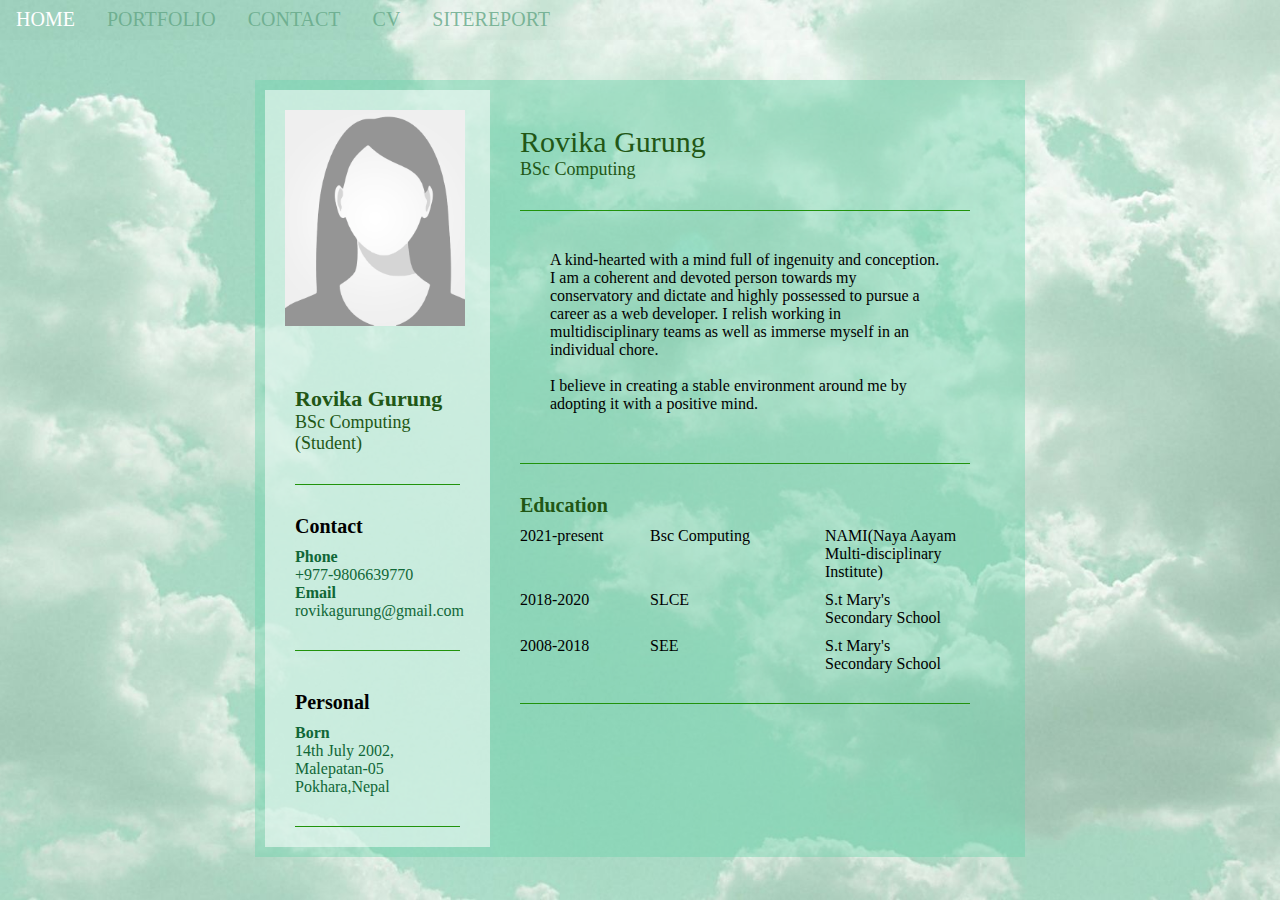
<file: cv.html>
<!DOCTYPE html>
	<html>
		<head>
			<title> CV page </title>
			<link href="design.css" rel="stylesheet" type="text/css">
			<meta name="viewport" content="width=device-width, initial-scale=1.0">
		</head>
			<body>
				
					<nav>
						<div class="hamicon">
							<span class="bar"></span>
							<span class="bar"></span>
							<span class="bar"></span>
						</div>
						
						<ul>
							<li><a href="index.html"> Home </a></li>
							<li><a href="portfolio.html"> Portfolio </a></li>
							<li><a href="contact.html"> Contact </a></li>
							<li><a href="cv.html"> CV </a></li>
							<li><a href="sitereport.html"> Sitereport </a></li>
						<ul>
					</nav>
						
						<!--Starting of the resume-->
						<!--Coding Market(2021) How to create the responsive resume UI Design using HTML & CSS resume design. YouTube[online]. Available from:https://www.youtube.com/watch?v=c9Yn20h2Jxw [Accessed 28 May 2021].-->
						<section>
							<div class="aside">
								
								<div class="image">
									<!--Google[online]. Available from:copyandprintwarehouse.com [Accessed 28 May 2021].-->
									<img src="dummyprofile1.png" alt="Profile image">
								</div>
								
								<div class="profile">
									<div class="item main">
										<div class="name"> Rovika Gurung </div>
										<div class="role">
											BSc Computing<br>
											(Student)</div>
									</div>
								
									<div class="item contact">
										<div class="title"> Contact </div>
										<div class="info">
											<b>Phone</b><br>+977-9806639770<br>
											<b>Email</b><br>rovikagurung@gmail.com
										</div>
									</div>
								
									<div class="item dob">
										<div class="title">Personal</div>
										<div class="info">
											<b>Born</b><br>
											14th July 2002,<br>
											Malepatan-05<br>
											Pokhara,Nepal
										</div>
									</div>
								</div>
							</div>
							
							<div class="right">
								<div class="item main">
									<div class="name"> Rovika Gurung </div>
									<div class="role"> BSc Computing </div>
								</div>
								
								<div class="item portfolio">
									<div class="info">
										<p>A kind-hearted with a mind full of ingenuity and conception. I am a coherent and devoted person towards my conservatory and dictate and highly possessed to pursue a career as a web developer. I relish working in multidisciplinary teams as well as immerse myself in an individual chore.<br><br> I believe in creating a stable environment around me by adopting it with a positive mind.</p>
									</div>
								</div>
								
								<div class="item education">
									<div class="title">Education</div>
										<div class="info">
											<div class="data">
												<div class="year">2021-present</div>
												<div class="course">Bsc Computing</div>
												<div class="academy_name">NAMI(Naya Aayam Multi-disciplinary Institute)</div>
											</div>
											<div class="data">
												<div class="year">2018-2020</div>
												<div class="course">SLCE</div>
												<div class="academy_name">S.t Mary's Secondary School</div>
											</div>
											<div class="data">
												<div class="year">2008-2018</div>
												<div class="course">SEE</div>
												<div class="academy_name">S.t Mary's Secondary School</div>
											</div>
										</div>
									</div>
								</div>
								
					
							</div>
							
						</section>
						<!--End of resume-->
			</body>
	</html>
</file>
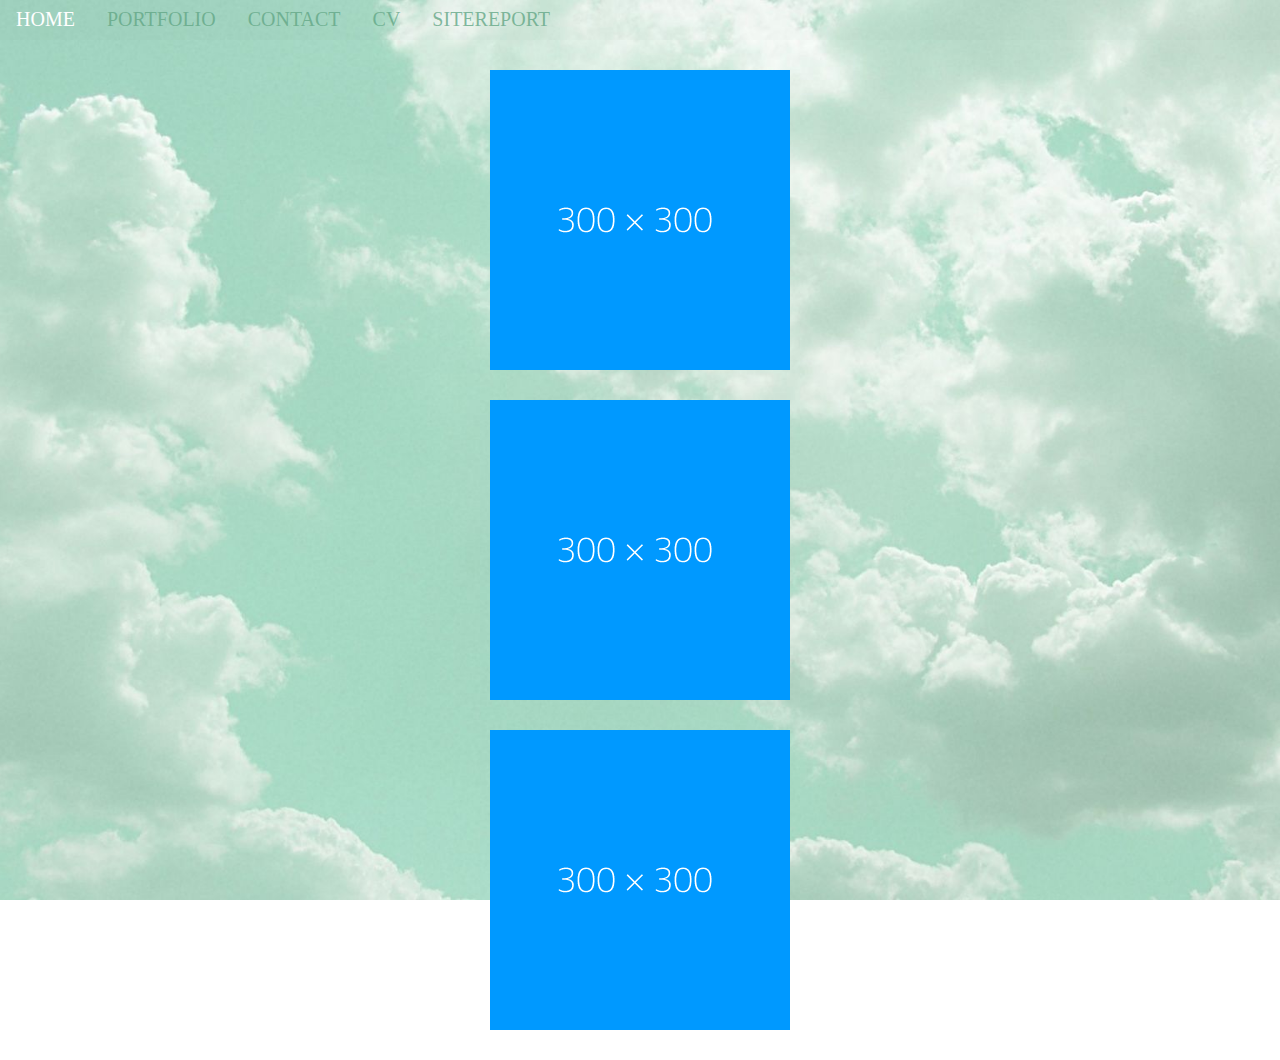
<file: portfolio.html>
<!DOCTYPE html>
	<html>
		<head>
			<title> Portfolio Page </title>
			<link href="design.css" rel="stylesheet" type="text/css">
			<meta name="viewport" content="width=device-width, initial-scale=1.0">
		</head>
			<body>
				
					<nav>
						<div class="hamicon">
							<span class="bar"></span>
							<span class="bar"></span>
							<span class="bar"></span>
						</div>
						
						<ul>
							<li><a href="index.html"> Home </a></li>
							<li><a href="portfolio.html"> Portfolio </a></li>
							<li><a href="contact.html"> Contact </a></li>
							<li><a href="cv.html"> CV </a></li>
							<li><a href="sitereport.html"> Sitereport </a></li>
						</ul>
					</nav>
							<!--Placeholder for term 2 work-->
							<div class="container">
							
								<div class="placeholder"><img src="dummy.png" alt="Placeholder image for Term2 work"> </div>
								<div class="placeholder"><img src="dummy.png" alt="Placeholder image for Term2 work"> </div>
								<div class="placeholder"><img src="dummy.png" alt="Placeholder image for Term2 work"> </div>
							</div>
			</body>
	</html>
</file>
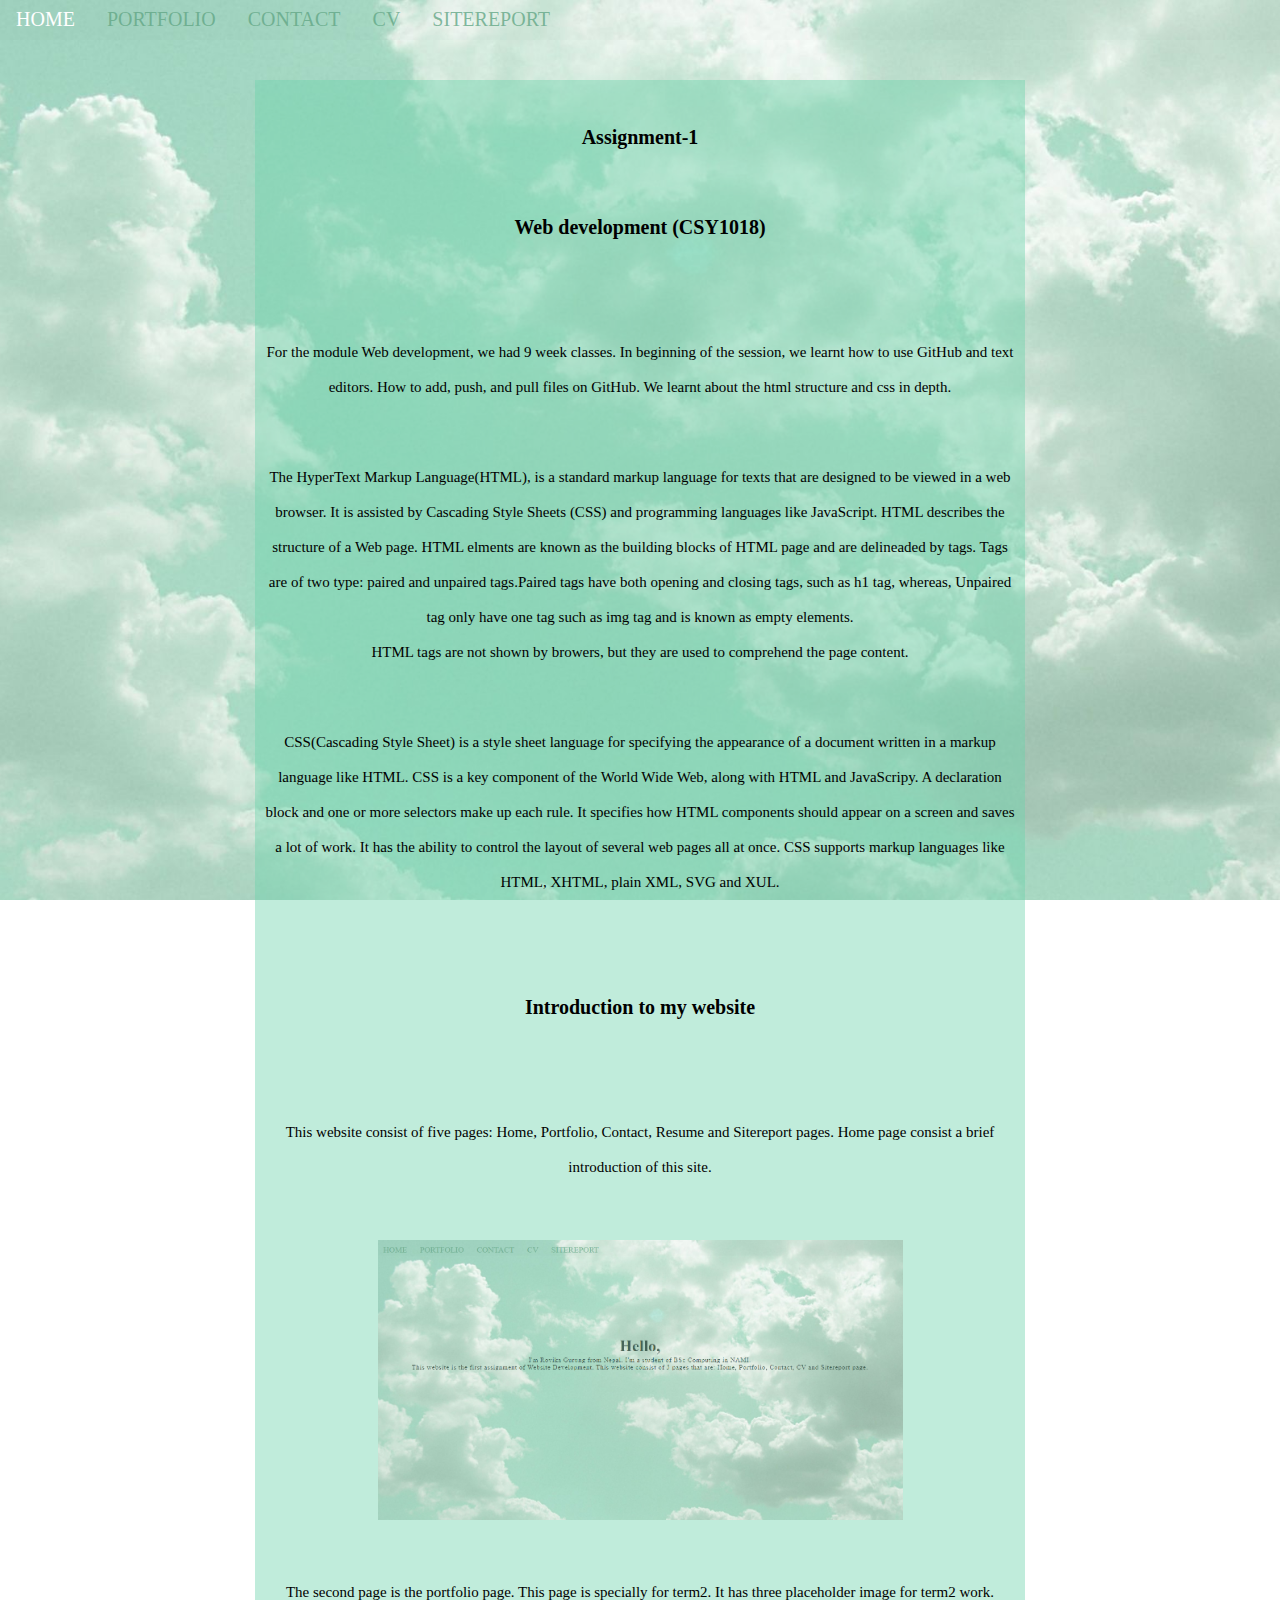
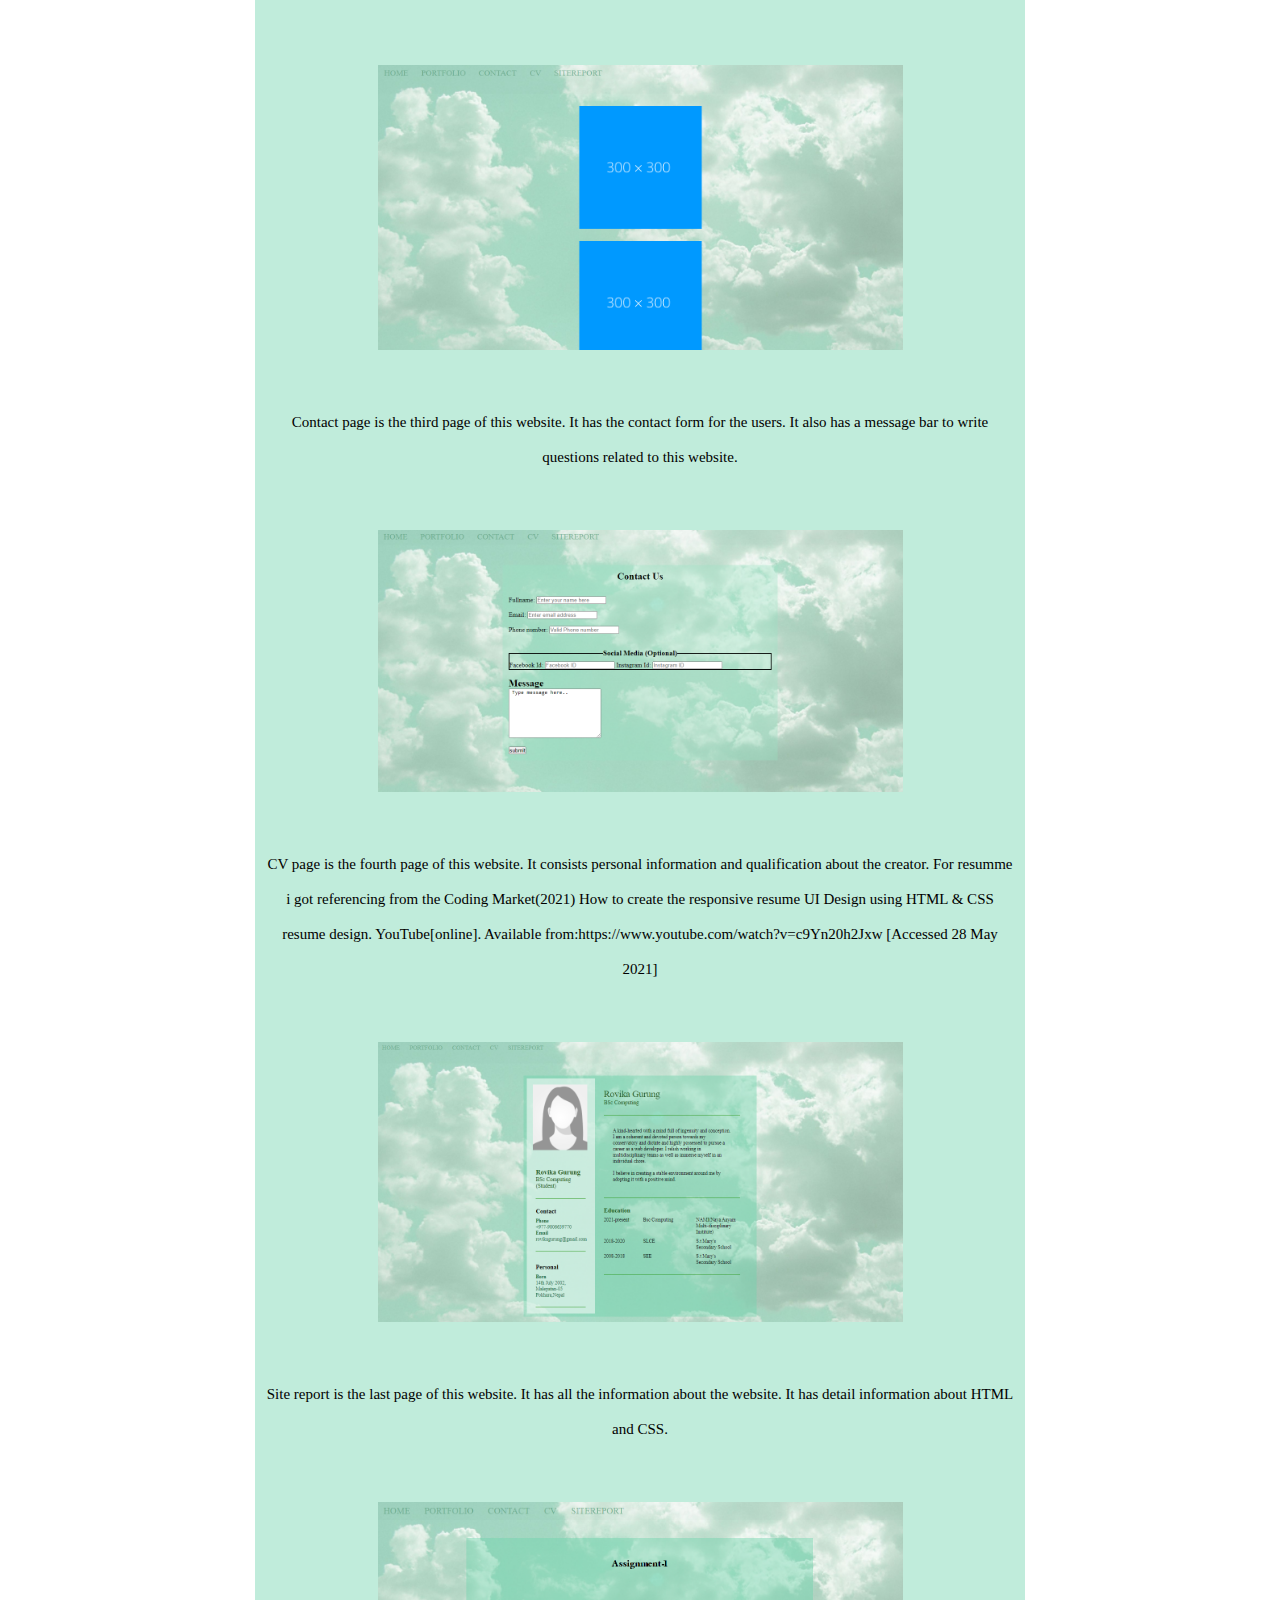
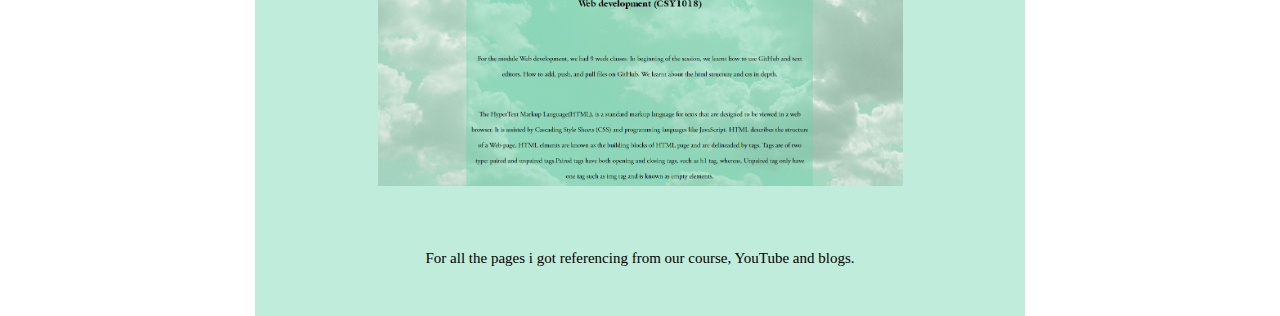
<file: sitereport.html>
<!DOCTYPE html>
	<html>
		<head>
			<title> Sitereport page </title>
			<link href="design.css" rel="stylesheet" type="text/css">
			<meta name="viewport" content="width=device-width, initial-scale=1.0">
		</head>
			<body>
				
					<nav>
						<div class="hamicon">
							<span class="bar"></span>
							<span class="bar"></span>
							<span class="bar"></span>
						</div>
						<ul>
							<li><a href="index.html"> Home </a></li>
							<li><a href="portfolio.html"> Portfolio </a></li>
							<li><a href="contact.html"> Contact </a></li>
							<li><a href="cv.html"> CV </a></li>
							<li><a href="sitereport.html"> Sitereport </a></li>
						</ul>
					</nav>
					
					<section>
					
					<div class="report">
						<b> Assignment-1</b><br>
						<b> Web development (CSY1018)</b><br><br>
						
						<p>For the module Web development, we had 9 week classes. In beginning of the session, we learnt how to use GitHub and text editors. How to add, push, and pull files on GitHub. We learnt about the html structure and css in depth.</p><br>
						
						<p> The HyperText Markup Language(HTML), is a standard markup language for texts that are designed to be viewed in a web browser. It is assisted by Cascading Style Sheets (CSS) and programming languages like JavaScript. HTML describes the structure of a Web page.
						HTML elments are known as the building blocks of HTML page and are delineaded by tags. Tags are of two type: paired and unpaired tags.Paired tags have both opening and closing tags, such as h1 tag, whereas, Unpaired tag only have one tag such as img tag and is known as empty elements.<br>
						HTML tags are not shown by browers, but they are used to comprehend the page content.</p><br>
						
						<p>CSS(Cascading Style Sheet) is a style sheet language for specifying the appearance of a document written in a markup language like HTML. CSS is a key component of the World Wide Web, along with HTML and JavaScripy. A declaration block and one or more selectors make up each rule.
						It specifies how HTML components should appear on a screen and saves a lot of work. It has the ability to control the layout of several web pages all at once. CSS supports markup languages like HTML, XHTML, plain XML, SVG and XUL.</p><br><br>
						
						
						<b>Introduction to my website</b><br><br>
						
						<p>This website consist of five pages: Home, Portfolio, Contact, Resume and Sitereport pages. Home page consist a brief introduction of this site.</p><br>
							<img src="home.png" alt="Home page of this website."><br>
						
						<p> The second page is the portfolio page. This page is specially for term2. It has three placeholder image for term2 work.</p><br>
							<img src="portfolio.png" alt="Portfolio page of this website."><br>
						
						<p> Contact page is the third page of this website. It has the contact form for the users. It also has a message bar to write questions related to this website.</p><br>
							<img src="contact.png" alt="Contact page of this website."><br>
						
						<p> CV page is the fourth page of this website. It consists personal information and qualification about the creator. For resumme i got referencing from the Coding Market(2021) How to create the responsive resume UI Design using HTML & CSS resume design. YouTube[online]. Available from:https://www.youtube.com/watch?v=c9Yn20h2Jxw [Accessed 28 May 2021]</p><br>
							<img src="cv.png" alt="CV page of this website"><br>
							
						<p> Site report is the last page of this website. It has all the information about the website. It has detail information about HTML and CSS.</p><br>
							<img src="sitereport.png" alt="Sitereport page of this website."><br>
							
						<p>For all the pages i got referencing from our course, YouTube and blogs.</p>
						
					</div>
					
					</section>
			</body>
	</html>
</file>
<file: design.css>
*{
	margin:0;
	padding:0;
	text-decoration:none;
	list-style:none;
}

/*Lazurite(2020).Google[online]. Available from:codegrepper.com [Accessed 12 June 2021].*/
body{
	width:100%;
	height:100vh;
	background-image:url(cloud.jpg);
	background-repeat:no-repeat;
	background-attachment:fixed;
	background-size:cover;
	background-position:center;
}

nav{
	background-color:#00000003;
	text-align:right;
	width:100%;
	height:40px;	
}

.hamicon{
	width:30px;
	height:30px;
	line-height:70px;
	margin:0px 40px 0px 0px;
	display:none;
	float:right;
}

nav ul{
	display:flex;
	text-align:center;
	width:auto;
}

nav ul li{
	flex-direction:row;
	list-style:none;
}

nav ul li a{
	display:inline-block;
	padding:8px 16px;
	color:#62a685c7;
	font-size:20px;
	text-decoration:none;
	text-transform:uppercase;
}

nav ul li a:hover {
	background-color:62e1a4b8;
	color:white;
}

.container{
	width:100%;
	position:absolute;
	text-align:center;
	color:#304d42d9;
}

.container h1{
	margin-top:200px;
	font-size:40px;
}

.container p{
	font-size:16px;
	margin-top:3px;
	letter-spacing:1px;
}
	
.placeholder{
	margin:30px auto;
	display:grid;
	grid-gap:10px;
	justify-content:space-evenly;
}
	
.placeholder img{
	width:300px;
	height:300px;
}


form{
	width:50%;
	margin:50px auto;
	background-color:#99e1c459;
	padding:15px;
}

form h2{
	font-weight:bold;
	text-align:center;
}

fieldset{
	margin-top:20px;
	margin-bottom:20px;
	border:2px solid ;
}

legend{
	text-align:center;
	margin-bottom:10px;
	font-size:18px;
}

.msg h2{
	text-align:left;
}

form .msg textarea{
	font-family:Benguiat Bk BT;
}

section{
	display:flex;
	width:750px;
	margin:40px auto;
	background-color:#6ed3ab6e;
	padding:10px;
}

section .aside{
	flex-direction:row;
	width:30%;
	background:#ffffff87;
}

section .aside .image{
	width:100%;
}

section .aside .image img{
	width:80%;
	padding:20px ;
	display:block;
} 

section .title{
	font-size:20px;
	font-weight:bold;
	margin-top:10px;
	margin-bottom:10px;
}

section .aside .info{
	color:#106737;
	margin-bottom:10px;
}

section .item{
	padding:20px 0px;
	border-bottom:1px solid rgba(33,147,12,1);
}

section .aside .profile{
	padding:20px 30px;
}

section .aside .profile .main .name{
	font-weight:bold;
	font-size:22px;
	color:#225716;
}

section .aside .profile .main .role{
	font-size:18px;
	color:#225716;
	margin-bottom:10px;
}

section .aside .contact{
	margin-bottom:10px;
}

section .right{
	width:60%;
	padding:15px 30px;
}

section .right .main .name{
	color:#225716;
	font-size:30px;
}

section .right .main .role{
	font-size:18px;
	color:#225716;
	margin-bottom:10px;
}

section .right .item{
	border-bottom:1px solid rgba(33,147,12,1);
}

section .right .portfolio .info{
	font-size:16px;
	padding:20px 30px;
	margin-bottom:10px;
}

section .right .education .title{
	color:#215614;
}

section .right .data{
	display:flex;
	margin-bottom:10px;
}

section .right .data .year{
	padding-right:20px;
	width:100px;
	position:relative;
}

section .right .data .course{
	padding-right:20px;
	padding-left:10px;
	margin-bottom:10px;
	width:30%;
}

section .right .data .academy_name{
	padding-left:20px;
	width:30%;
}

section .report{
	margin:30px auto;
	display:grid;
	grid-gap:10px;
	justify-content:space-evenly;
	line-height:35px;
}

section .report b{
	text-align:center;
	font-size:20px;
	font-family:AcanthusBlackSSK;
}

section .report p{
	text-align:center;
	font-size:15px;
	font-family:Adobe Garamond Pro;
}

section .report img{
	width:70%;
	margin-left:auto;
	margin-right:auto;
}

@media screen and (max-width:750px){
	section .right .main{
		display:none;
	}
	
	section .aside .main{
		display:none;
	}
	
	section{
        width: 95%;
        margin:10px auto;
        flex-direction:column;
    }
	
	section .aside{
        width:100%;
    }
	
    section .right{
        width:100%;
    }
	
	.container{
		width:80%;
	}
	
}

@media screen and (max-width:500px){
	.hamicon{
		display:block;
		cursor:pointer;
	}

	.placeholder{
		width:400px;
		height:200px;
    }
	
	section .right{
		padding:20px 30px;
	}
	
	section .right .data{
		flex-direction:column;
	}
	
	section .right .data .year{
		margin-bottom:5px;
		width:100px;
	}
	
	.container{
		width:100%;
	}
	
}
</file>
